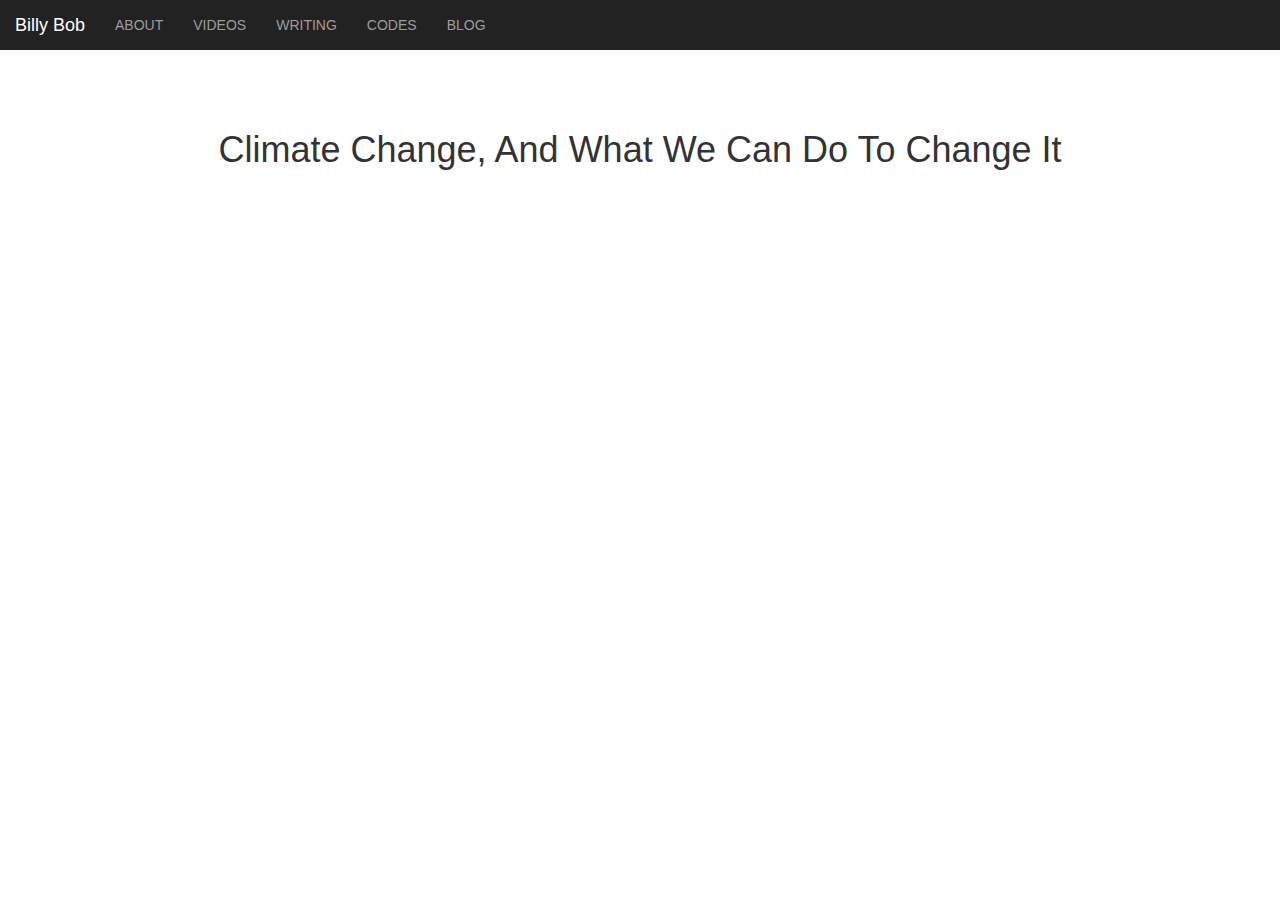
<file: Blog/Climate%20Change.html>
<html>
<head>
    <meta name="viewport" content="width=device-width, initial-scale=1">
    <link rel="stylesheet" href="https://maxcdn.bootstrapcdn.com/bootstrap/3.4.0/css/bootstrap.min.css"> <script src="https://ajax.googleapis.com/ajax/libs/jquery/3.4.1/jquery.min.js"></script> 
    <script src="https://maxcdn.bootstrapcdn.com/bootstrap/3.4.0/js/bootstrap.min.js"></script> 
    <link rel="stylesheet" href="https://cdnjs.cloudflare.com/ajax/libs/font-awesome/4.7.0/css/font-awesome.min.css"> 
    <link rel="stylesheet" href="https://arnavbyjus.github.io/The-BillyBob-Site/style.css">
    <title>Billy Bobs Site/Blog</title>
    </head>
    <body>
        <!--Navagation bar starts here-->
     <nav class="navbar-inverse" style="position:sticky;top:0;z-index:99999">
    <div class="navbar-header">
      <button type="button" class="navbar-toggle" data-toggle="collapse" data-target="#myNavbar">
        <span class="icon-bar"></span>
        <span class="icon-bar"></span>
        <span class="icon-bar"></span>                        
      </button>
      <a class="navbar-brand" href="https://arnavbyjus.github.io/The-BillyBob-Site/Home%20Page/homePage.html">Billy Bob</a>
    </div>
    
    <div class="collapse navbar-collapse" id="myNavbar">
      <ul class="nav navbar-nav"> 
        <li><a href="https://arnavbyjus.github.io/The-BillyBob-Site/Home%20Page/About.html">ABOUT</a></li>
        <li><a href="https://arnavbyjus.github.io/The-BillyBob-Site/Home%20Page/Videos.html">VIDEOS</a></li>
        <li><a href="https://arnavbyjus.github.io/The-BillyBob-Site/Home%20Page/Writings.html">WRITING</a></li>
        <li><a href="https://arnavbyjus.github.io/The-BillyBob-Site/Home%20Page/Codes.html">CODES</a></li>
        <li><a href="https://arnavbyjus.github.io/The-BillyBob-Site/Blog/AllBlog.html">BLOG</a></li>
      </ul>
    </div>
</nav>
        <div class="clsBackdrop">
            <!--Navagation bar ENDS here-->
            
            <!--Blog starts here-->
            <center>
                <br><br><br>
            <p class="clsBlog">
            <span><h1 class="clsBlgTlt clsBlog">Climate Change, And What We Can Do To Change It</h1></span>
                
            <span><h1 class="clsBlog"></h1></span>
            </p>
                </center>
            <!--Blog ENDS here-->
        </div>
    </body>
</html>
</file>
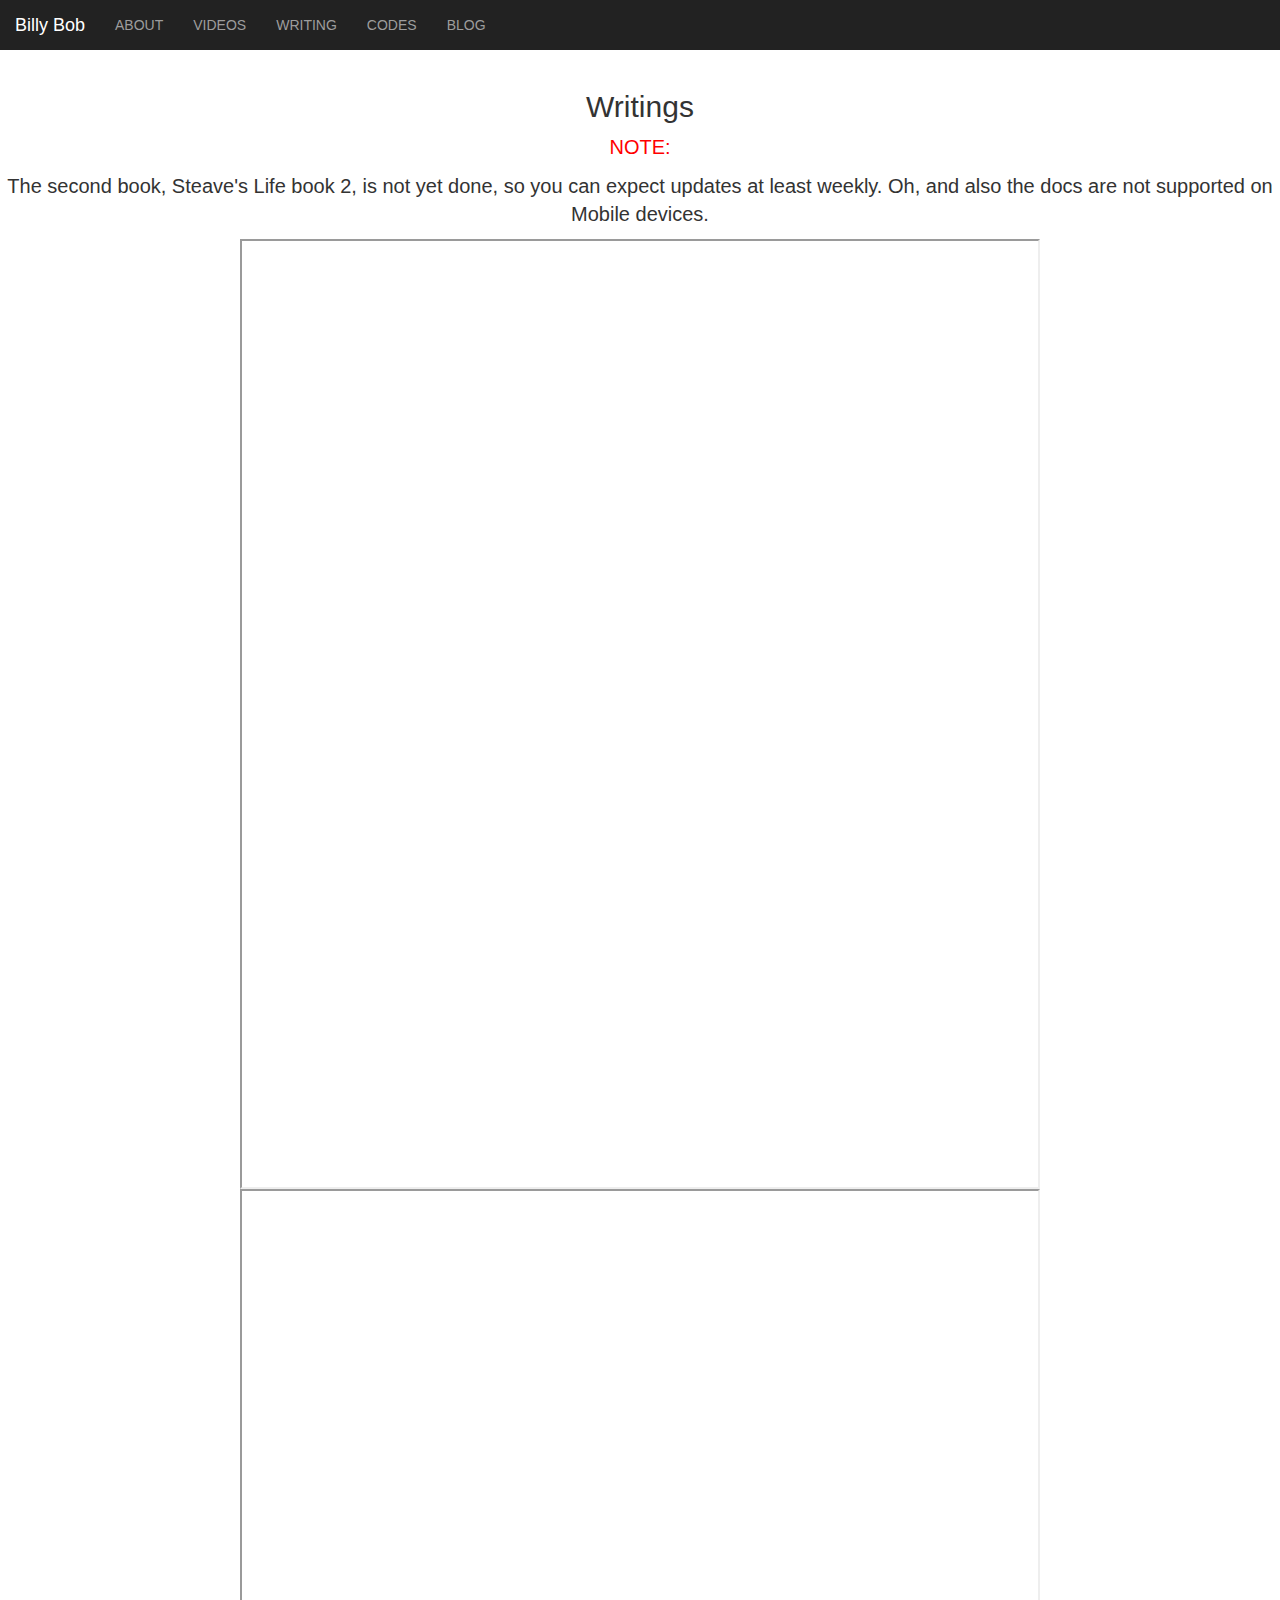
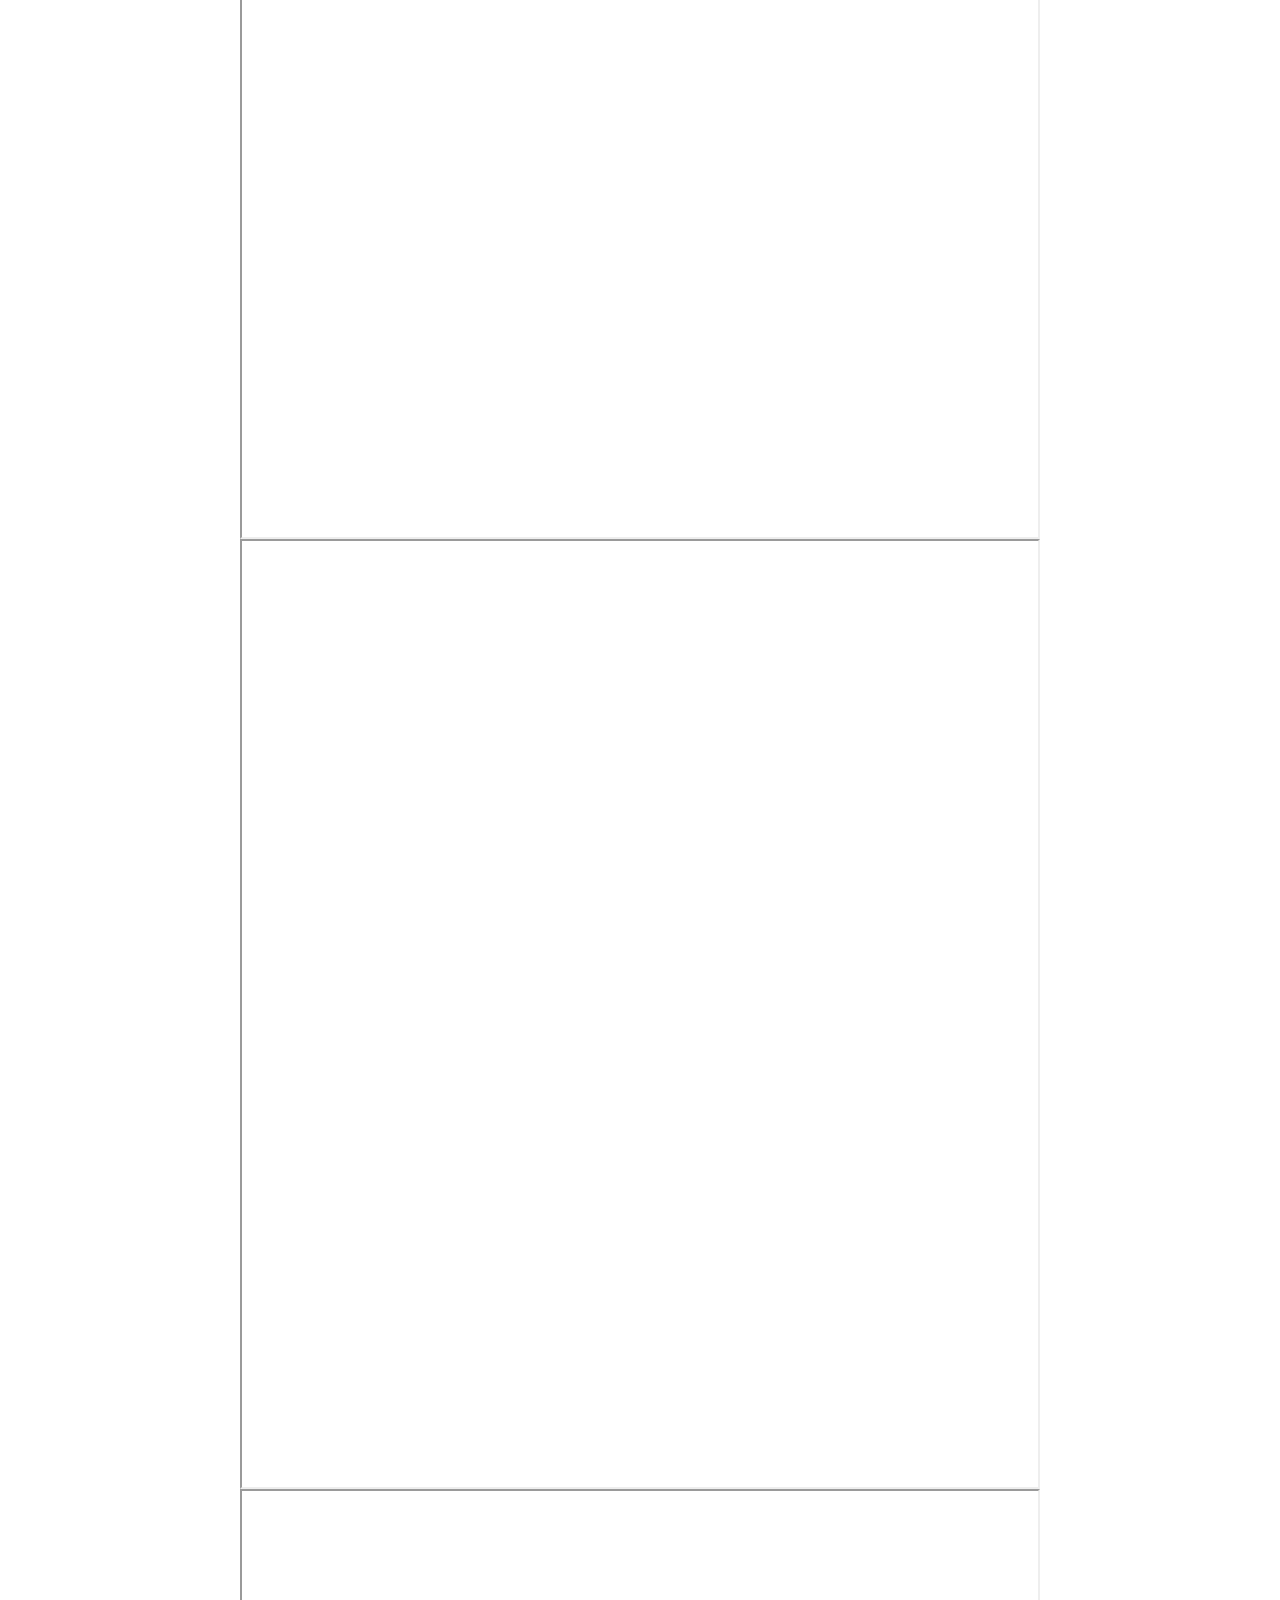
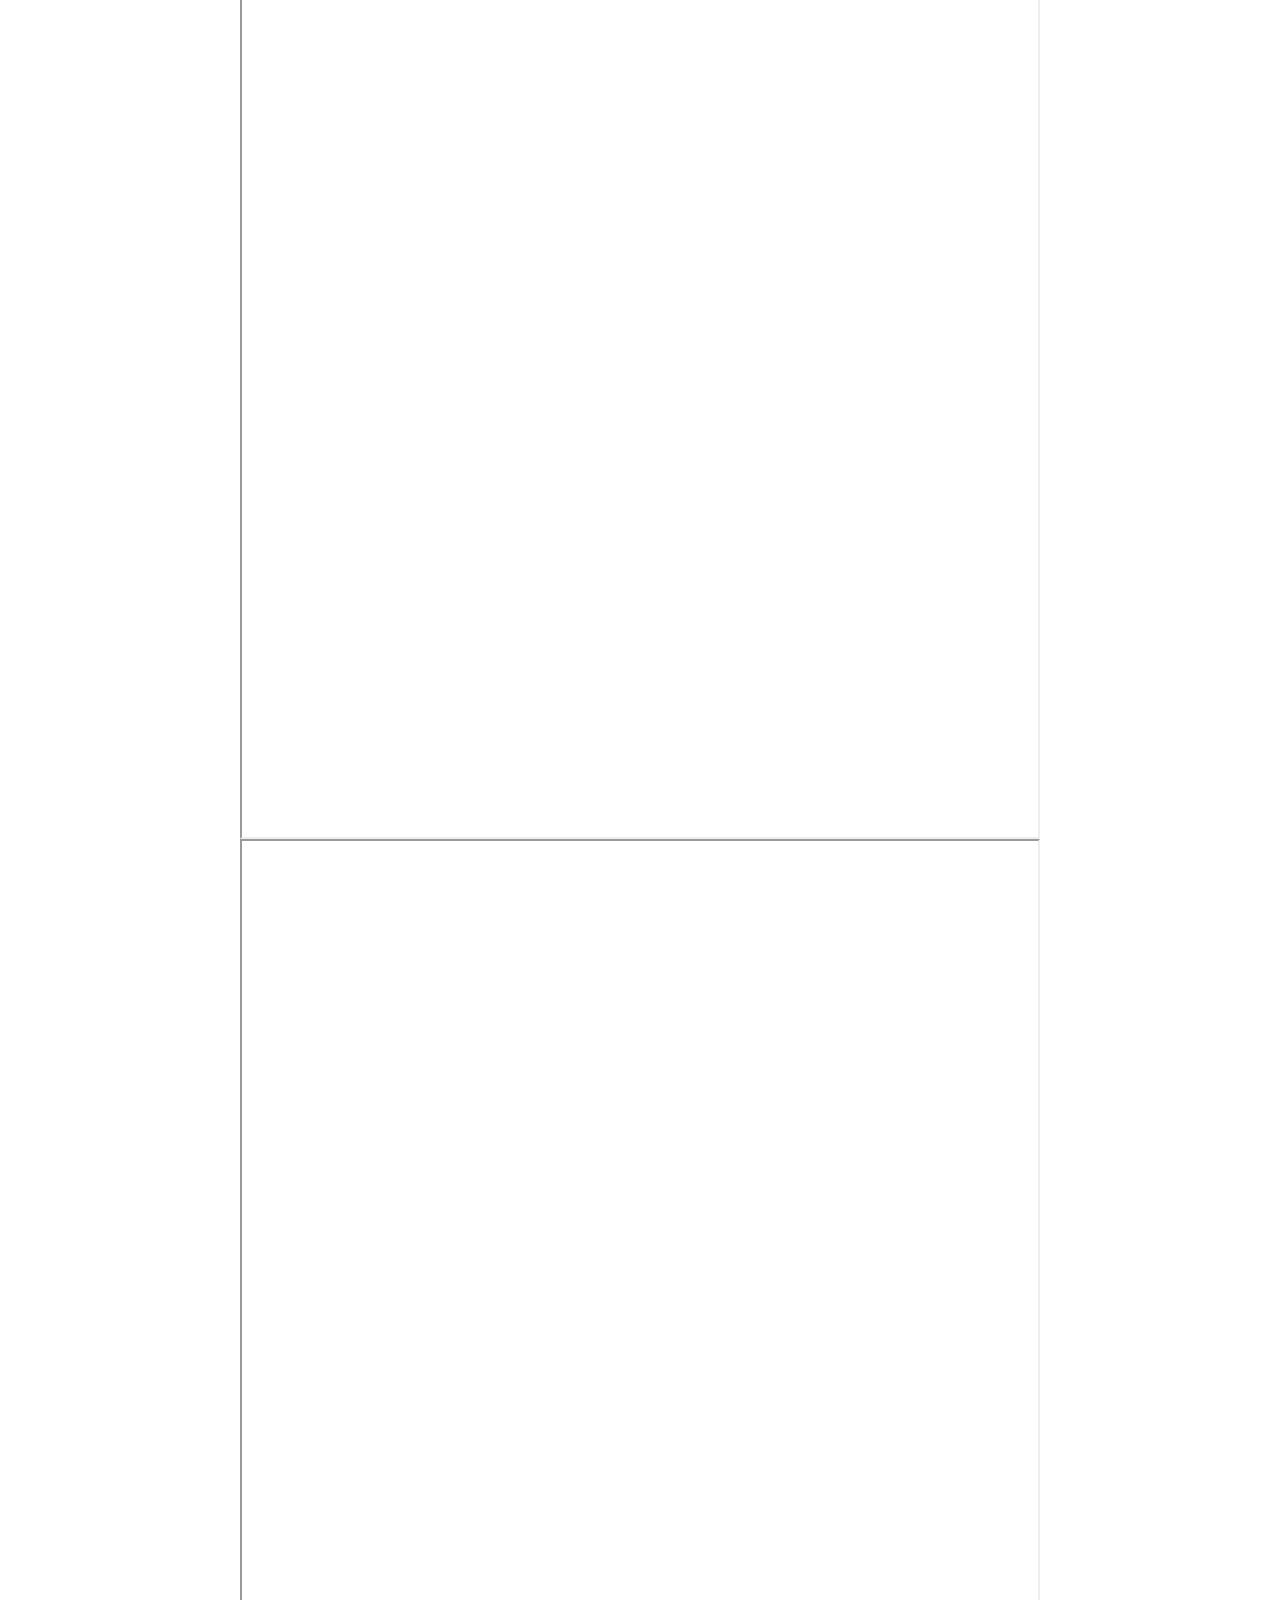
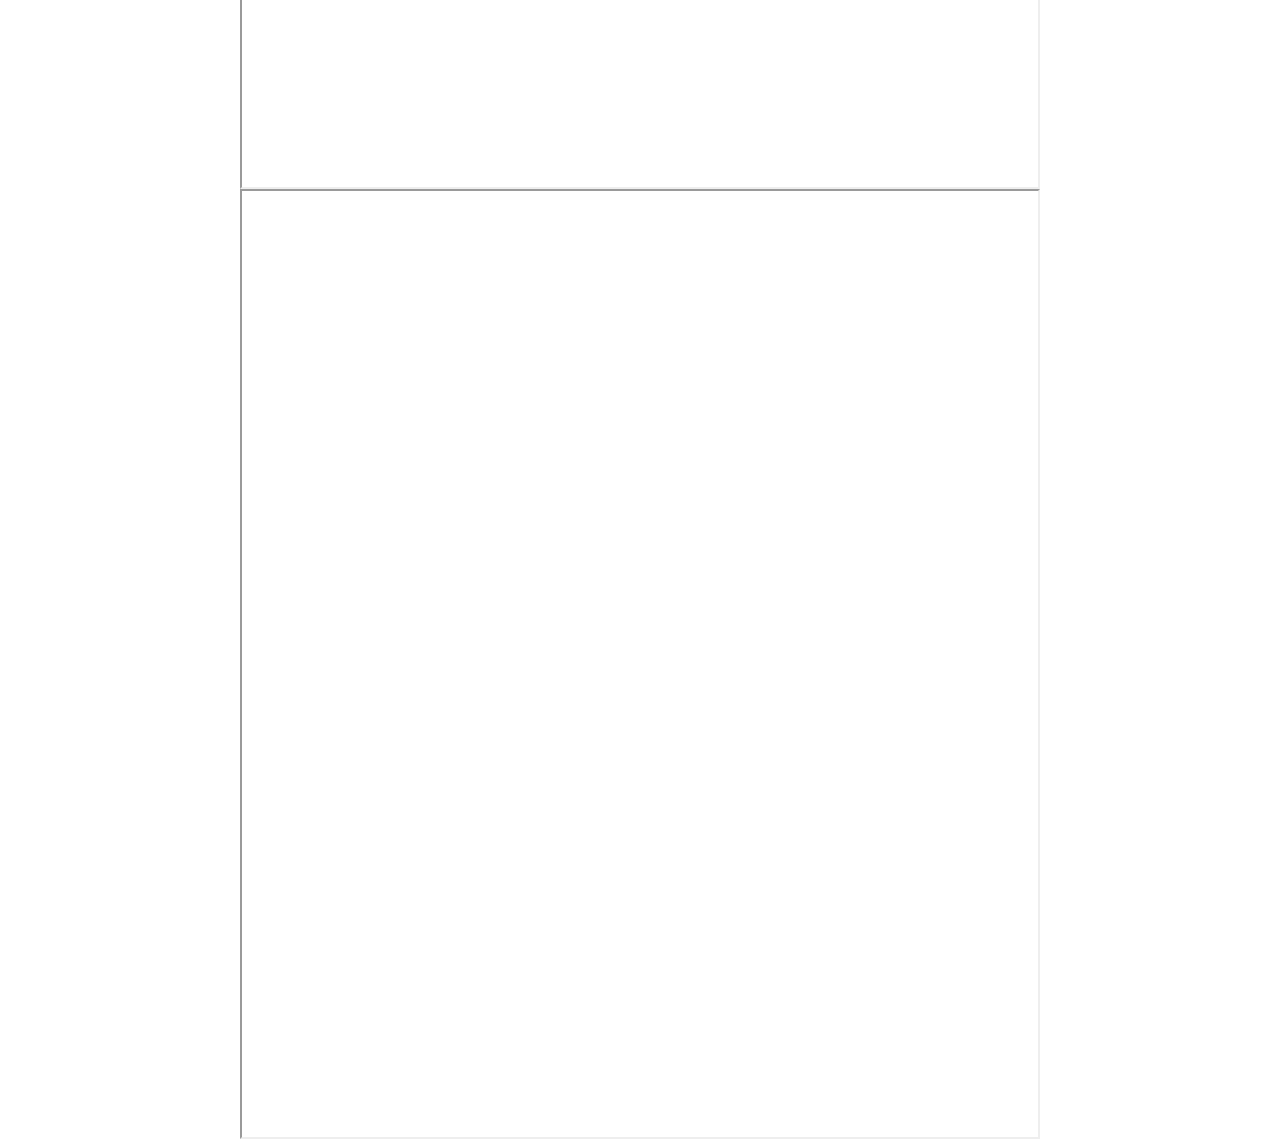
<file: Home Page/Writings.html>
<!--Html-->

<html>
<head>
    <meta name="viewport" content="width=device-width, initial-scale=1">
    <link rel="stylesheet" href="https://maxcdn.bootstrapcdn.com/bootstrap/3.4.0/css/bootstrap.min.css"> <script src="https://ajax.googleapis.com/ajax/libs/jquery/3.4.1/jquery.min.js"></script> 
    <script src="https://maxcdn.bootstrapcdn.com/bootstrap/3.4.0/js/bootstrap.min.js"></script> 
    <link rel="stylesheet" href="https://cdnjs.cloudflare.com/ajax/libs/font-awesome/4.7.0/css/font-awesome.min.css"> 

    <title>Billy Bobs Site/Writings</title>
<link rel="stylesheet" href="https://arnavbyjus.github.io/The-BillyBob-Site/style.css">
    </head>
    <body class="clsBackDrop">
        <!--Navagation bar starts here-->
     <nav class="navbar-inverse" style="position:sticky;top:0;z-index:99999">
    <div class="navbar-header">
      <button type="button" class="navbar-toggle" data-toggle="collapse" data-target="#myNavbar">
        <span class="icon-bar"></span>
        <span class="icon-bar"></span>
        <span class="icon-bar"></span>                        
      </button>
      <a class="navbar-brand" href="https://arnavbyjus.github.io/The-BillyBob-Site/Home%20Page/homePage.html">Billy Bob</a>
    </div>
    
    <div class="collapse navbar-collapse" id="myNavbar">
      <ul class="nav navbar-nav"> 
        <li><a href="https://arnavbyjus.github.io/The-BillyBob-Site/Home%20Page/About.html">ABOUT</a></li>
        <li><a href="https://arnavbyjus.github.io/The-BillyBob-Site/Home%20Page/Videos.html">VIDEOS</a></li>
        <li><a href="https://arnavbyjus.github.io/The-BillyBob-Site/Home%20Page/Writings.html">WRITING</a></li>
        <li><a href="https://arnavbyjus.github.io/The-BillyBob-Site/Home%20Page/Codes.html">CODES</a></li>
        <li><a href="https://arnavbyjus.github.io/The-BillyBob-Site/Blog/AllBlog.html">BLOG</a></li>
      </ul>
    </div>
</nav>
        <div>
            <!--Navagation bar ENDS here-->
            
            <!--Writings section starts here-->
            <div id="writing">
                <center>
                    <br>
                    <div class="clsStage">
            <h2 class="clsTitle">Writings</h2>
                    </div>
                    <div>                         <p class="clsPara" style="font-size: 20px; color: red;">NOTE: </p><p class="clsPara" style="font-size: 20px;">The second book, Steave's Life book 2, is not yet done, so you can expect updates at least weekly. Oh, and also the docs are not supported on Mobile devices.</p>
                    <iframe width="800" height="950" src="https://docs.google.com/document/d/1kfIIKumkoQSzP2dglW3Am2ngdDpDvlVPKxODskzmCiY/edit?usp=sharing"></iframe>
                        <br>
                    <iframe width="800" height="950" src="https://docs.google.com/document/d/1SPrfTTQHX6WAOZcOU6Ym8TLocCpCfU-Mm8hHh5ToFf0/edit?usp=sharing"></iframe>
                        <br>
                    <iframe width="800" height="950" src="https://docs.google.com/document/d/1rM5SUdQfb1mqldQlhlvMNaTmLhTCAEwD1obiRjGXYE0/edit?usp=sharing"></iframe>
                        <br>
                    <iframe width="800" height="950" src="https://docs.google.com/document/d/1q6sSAdiZw7vEVkyrxk0SEyNlt99-5FgA9mNT31eVPNA/edit?usp=sharing"></iframe>
                        <br>
                    <iframe width="800" height="950" src="https://docs.google.com/document/d/1xzni-7Pb-O1yon4Av_-3YdZHCtilMfa4HfwUs8fi4Fk/edit?usp=sharing"></iframe>
                        <br>
                    <iframe width="800" height="950" src="https://docs.google.com/document/d/1ESJrI7I_eQwvccLjtZFNAKiOh2G8_RyAf0w5PX_ObZ0/edit?usp=sharing"></iframe>
                        </div>
                </center>
            </div>
            <!--Writings section ENDS here-->
        </div>
    </body>
</html>
</file>
